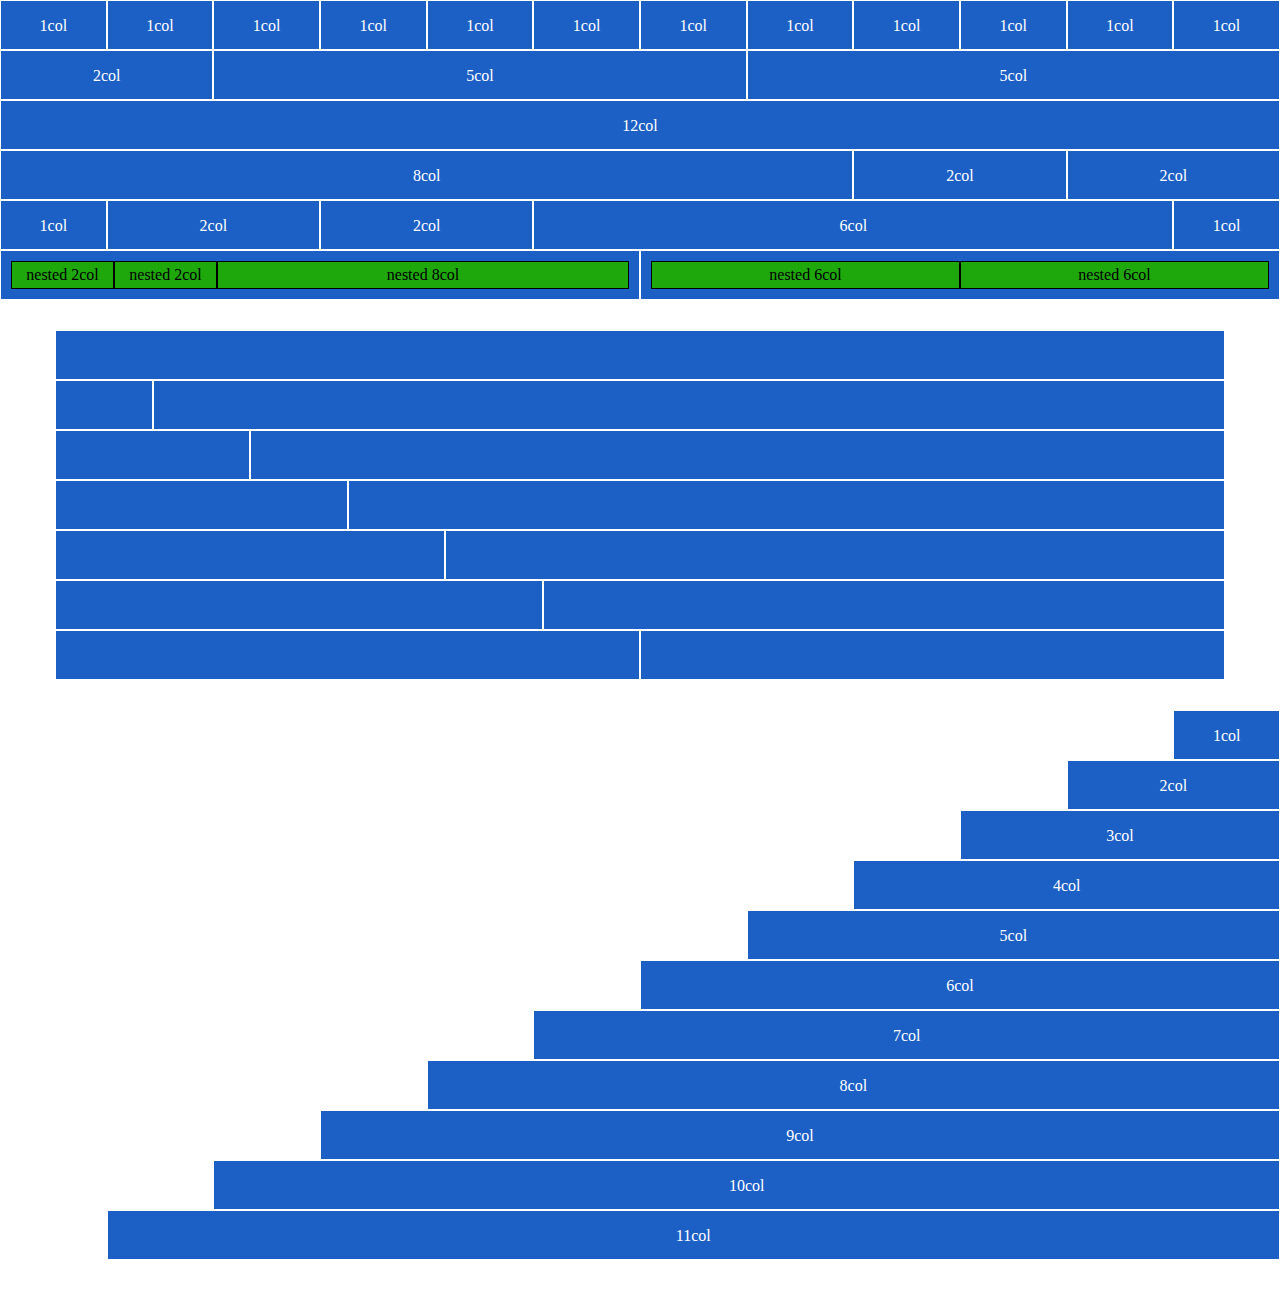
<file: index.html>
<!DOCTYPE html>
<html lang="en">
    <head>
        <meta charset="UTF-8">
        <meta http-equiv="X-UA-Compatible" content="IE=edge">
        <meta name="viewport" content="width=device-width, initial-scale=1.0">
        <title>12 Bool</title>
        <link rel="stylesheet" href="css/12bool.css">
        <link rel="stylesheet" href="css/style.css">
    </head>
    <body>
        <main class="container-fluid">
            <section class="row">
                <div class="col-1"> 1col</div>
                <div class="col-1"> 1col</div>
                <div class="col-1"> 1col</div>
                <div class="col-1"> 1col</div>
                <div class="col-1"> 1col</div>
                <div class="col-1"> 1col</div>
                <div class="col-1"> 1col</div>
                <div class="col-1"> 1col</div>
                <div class="col-1"> 1col</div>
                <div class="col-1"> 1col</div>
                <div class="col-1"> 1col</div>
                <div class="col-1"> 1col</div>
            </section>
        
            <section class="row">
                <div class="col-2"> 2col</div>
                <div class="col-5"> 5col</div>
                <div class="col-5"> 5col</div>
            </section>
        
            <section class="row">
                <div class="col-12"> 12col</div>
            </section>
        
            <section class="row">
                <div class="col-8"> 8col</div>
                <div class="col-2"> 2col</div>
                <div class="col-2"> 2col</div>
            </section>

            <section class="row">
                <div class="col-1"> 1col</div>
                <div class="col-2"> 2col</div>
                <div class="col-2"> 2col</div>
                <div class="col-6"> 6col</div>
                <div class="col-1"> 1col</div>
            </section>

            <section class="row">
                <div class="row col-6">
                    <div class="col-2">nested 2col</div>
                    <div class="col-2">nested 2col</div>
                    <div class="col-8">nested 8col</div>
                </div>
                <div class="row col-6">
                    <div class="col-6">nested 6col</div>
                    <div class="col-6">nested 6col</div>
                </div>
            </section>
        </main>
        <!-- utilizzo altri main come contenitori con margine inferiore anche se non è semanticamente corretto -->
        <main class="container">
            <section class="row">
                <div class="col-12"></div>
                <div class="col-1"></div>
                <div class="col-11"></div>
                <div class="col-2"></div>
                <div class="col-10"></div>
                <div class="col-3"></div>
                <div class="col-9"></div>
                <div class="col-4"></div>
                <div class="col-8"></div>
                <div class="col-5"></div>
                <div class="col-7"></div>
                <div class="col-6"></div>
                <div class="col-6"></div>
            </section>
        </main>

        <main class="container-fluid">
            <section class="row">
                <div class="col-1 col-offset-11"> 1col</div>
                <div class="col-2 col-offset-10"> 2col</div>
                <div class="col-3 col-offset-9"> 3col</div>
                <div class="col-4 col-offset-8"> 4col</div>
                <div class="col-5 col-offset-7"> 5col</div>
                <div class="col-6 col-offset-6"> 6col</div>
                <div class="col-7 col-offset-5"> 7col</div>
                <div class="col-8 col-offset-4"> 8col</div>
                <div class="col-9 col-offset-3"> 9col</div>
                <div class="col-10 col-offset-2"> 10col</div>
                <div class="col-11 col-offset-1"> 11col</div>
            </section>
        </main>
    </body>
</html>
</file>
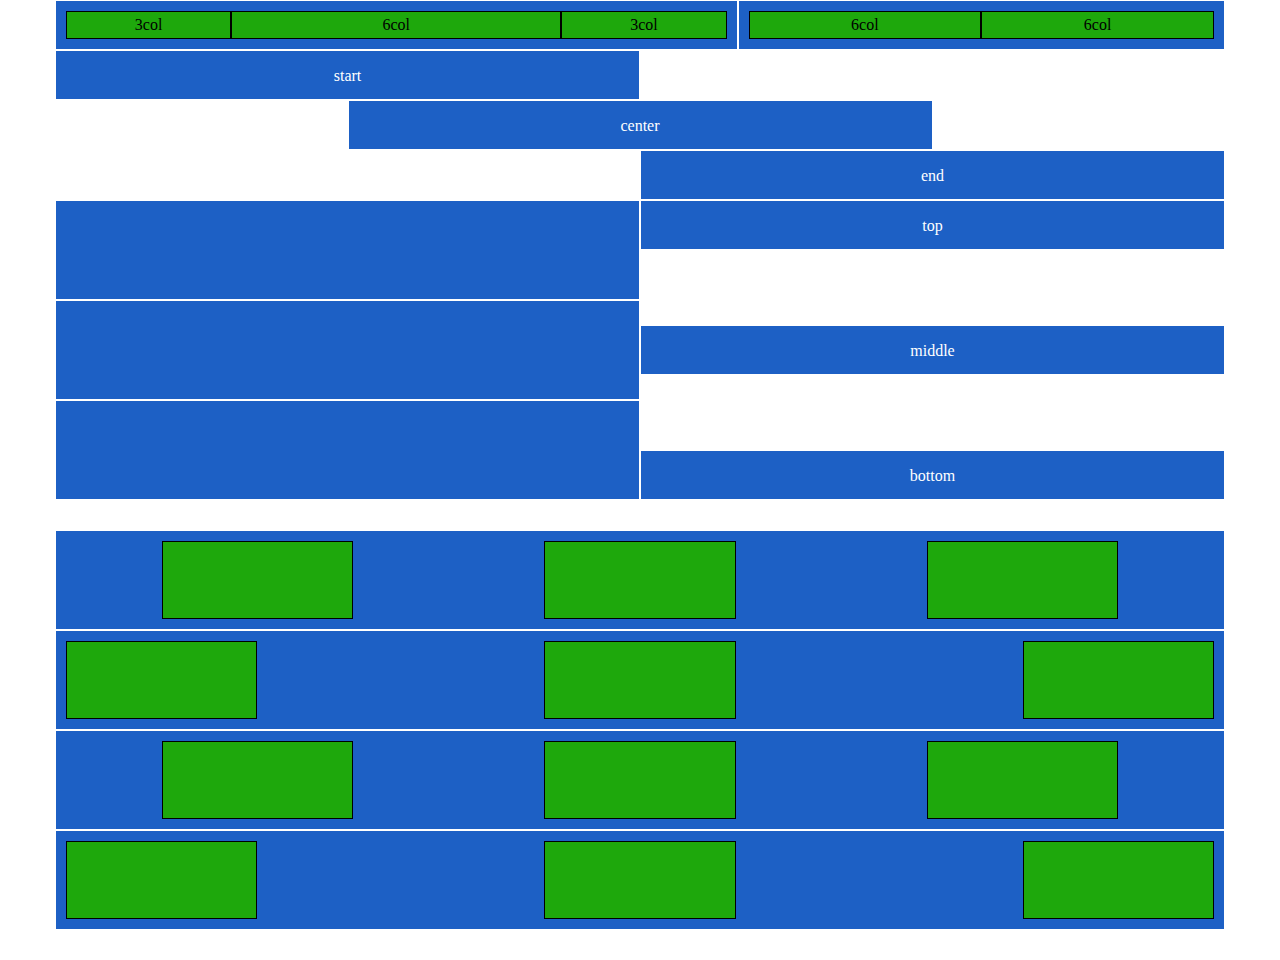
<file: esercizio bonus 2/indexbonus.html>
<!DOCTYPE html>
<html lang="en">
    <head>
        <meta charset="UTF-8">
        <meta http-equiv="X-UA-Compatible" content="IE=edge">
        <meta name="viewport" content="width=device-width, initial-scale=1.0">
        <title>12 Bool bonus 2</title>
        <link rel="stylesheet" href="../css/12bool.css">
        <link rel="stylesheet" href="../css/style.css">
    </head>
    <body>
        <main class="container">
            
            <section class="row">
                <div class="col-7 row">
                    <div class="col-3"> 3col</div>
                    <div class="col-6"> 6col</div>
                    <div class="col-3"> 3col</div>
                </div>
                <div class="col-5 row"> 
                    <div class="col-6"> 6col</div>
                    <div class="col-6"> 6col</div>
                </div>
            </section>

            <section class="row">
                <div class="col-6">start</div>
                <div class="col-6 col-offset-3">center</div>
                <div class="col-6 col-offset-6">end</div>
            </section>

            <section class="row">
                <div class="col-6 alta"></div>
                <div class="col-6">top</div>
            </section>

            <section class="row">
                <div class="col-6 alta"></div>
                <div class="col-6 f-center">middle</div>
            </section>

            <section class="row">
                <div class="col-6 alta"></div>
                <div class="col-6 f-end">bottom</div>
            </section>
        </main>
        
        <main class="container">
<!-- non ho capito se è da fare con le regole di flex o con gli offset, quindi ho messo entrambi -->
            <section class="row">
                <div class="col-12 row alta sp-ar"> 
                    <div class="col-2"></div>
                    <div class="col-2"></div>
                    <div class="col-2"></div>
                </div>
            </section>

            <section class="row">
                <div class="col-12 row alta sp-bet"> 
                    <div class="col-2"></div>
                    <div class="col-2"></div>
                    <div class="col-2"></div>
                </div>
            </section>

            <section class="row">
                <div class="col-12 row alta"> 
                    <div class="col-2 col-offset-1"></div>
                    <div class="col-2 col-offset-2"></div>
                    <div class="col-2 col-offset-2"></div>
                </div>
            </section>

            <section class="row">
                <div class="col-12 row alta"> 
                    <div class="col-2"></div>
                    <div class="col-2 col-offset-3"></div>
                    <div class="col-2 col-offset-3"></div>
                </div>
            </section>
        </main>
    </body>
</html>
</file>
<file: css/12bool.css>
*{
    margin: 0;
    padding: 0;
    box-sizing: border-box;
}

.container{
    max-width: 1170px;
    margin: 0 auto;
}

.container-fluid{
    max-width: 100%;
    width: 100%;
}

.row{
    display: flex;
    flex-direction: row;
    flex-wrap: wrap;
}

[class*='col-']{
    flex: 0 0 auto;
}

.col-1{
    flex-basis: calc((100% / 12) * 1);
    max-width: calc((100% / 12) * 1);
}

.col-2{
    flex-basis: calc((100% / 12) * 2);
    max-width: calc((100% / 12) * 2);
}

.col-3{
    flex-basis: calc((100% / 12) * 3);
    max-width: calc((100% / 12) * 3);
}

.col-4{
    flex-basis: calc((100% / 12) * 4);
    max-width: calc((100% / 12) * 4);
}

.col-5{
    flex-basis: calc((100% / 12) * 5);
    max-width: calc((100% / 12) * 5);
}

.col-6{
    flex-basis: calc((100% / 12) * 6);
    max-width: calc((100% / 12) * 6);
}

.col-7{
    flex-basis: calc((100% / 12) * 7);
    max-width: calc((100% / 12) * 7);
}

.col-8{
    flex-basis: calc((100% / 12) * 8);
    max-width: calc((100% / 12) * 8);
}

.col-9{
    flex-basis: calc((100% / 12) * 9);
    max-width: calc((100% / 12) * 9);
}

.col-10{
    flex-basis: calc((100% / 12) * 10);
    max-width: calc((100% / 12) * 10);
}

.col-11{
    flex-basis: calc((100% / 12) * 11);
    max-width: calc((100% / 12) * 11);
}

.col-12{
    flex-basis: calc((100% / 12) * 12);
    max-width: calc((100% / 12) * 12);
}



.col-offset-1{
    margin-left: calc((100% / 12) * 1);
}

.col-offset-2{ 
    margin-left: calc((100% / 12) * 2);
}


.col-offset-3{
    margin-left: calc((100% / 12) * 3);
}

.col-offset-4{
    margin-left: calc((100% / 12) * 4);
}

.col-offset-5{
    margin-left: calc((100% / 12) * 5);
}

.col-offset-6{
    margin-left: calc((100% / 12) * 6);
}

.col-offset-7{
    margin-left: calc((100% / 12) * 7);
}

.col-offset-8{
    margin-left: calc((100% / 12) * 8);
}

.col-offset-9{
    margin-left: calc((100% / 12) * 9);
}

.col-offset-10{
    margin-left: calc((100% / 12) * 10);
}

.col-offset-11{
    margin-left: calc((100% / 12) * 11);
}

.f-center{
    align-self: center;
}

.f-end{
    align-self: flex-end;
}

.sp-ar{
    justify-content: space-around;
}

.sp-bet{
    justify-content: space-between;
}
</file>
<file: css/style.css>
*{
    margin: 0;
    padding: 0;
    box-sizing: border-box;
}

div{
    background-color: #1d60c5;
    border: solid 1px #ffffff;
    height: 50px;
    text-align: center;
    color: #ffffff;
    line-height: 30px;
    padding: 10px;
}

div>div{
    background-color: #1ea80c;
    border: solid 1px #000000;
    height: 100%;
    text-align: center;
    color: #000000;
    line-height: 5px;
}

.container, .container-fluid {
    margin-bottom: 30px;
}

.alta{
    height: 100px;
}
</file>
